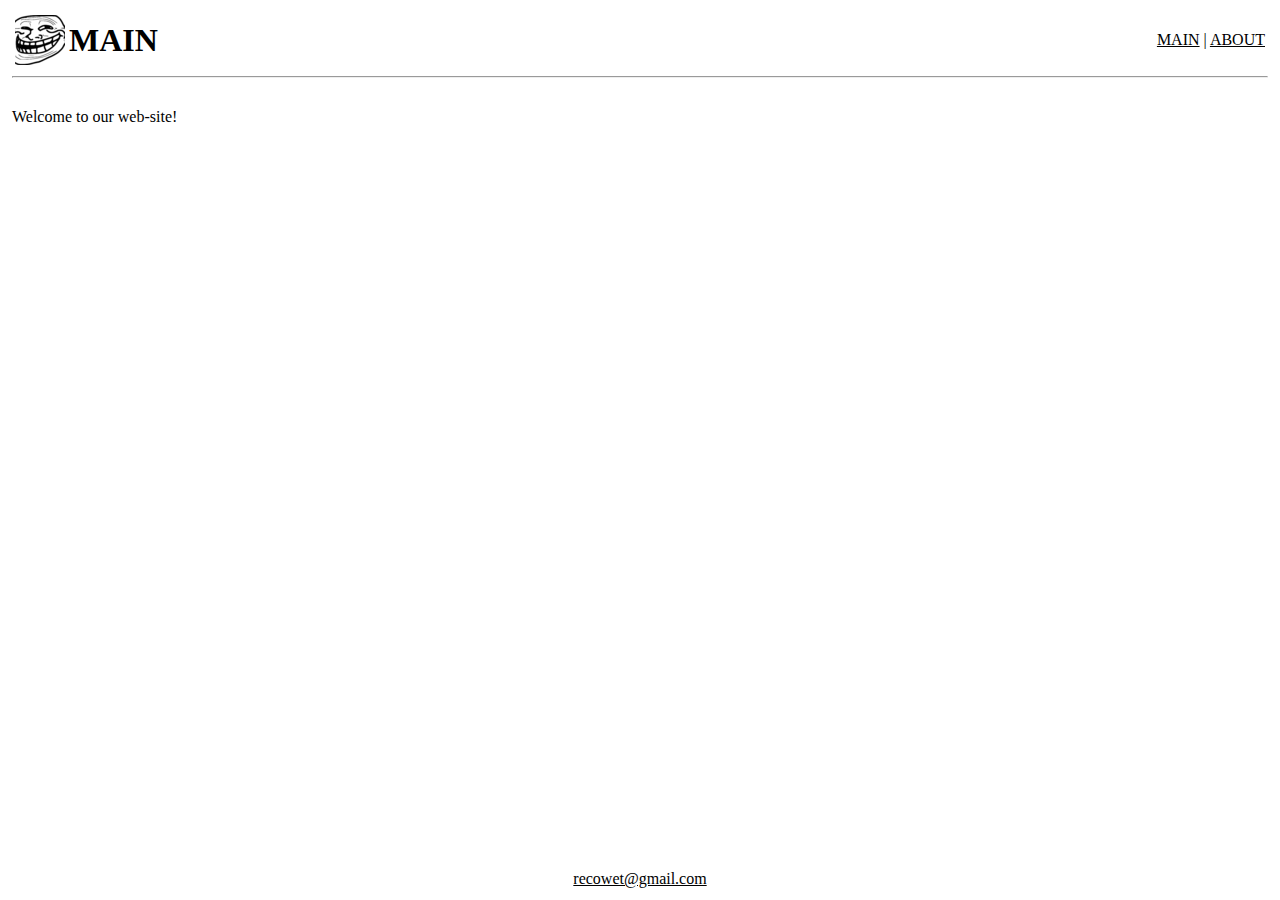
<file: src/index.html>
<html>
    <head>
        <link rel="stylesheet" href="css/main.css">
        </head>
    <body>

        <table width="100%" height="100%" border="0" cellpadding="10px">
            <tr>
                <td>                  
                    <table width="100%" border="0">
                        <tr>
                            <td>
                                <a href="about.html">
                                    <img weidth="50%" src="image/logo.png" />
                                </a>
                            </td>
                            <td width="100%">
                               <h1>MAIN</h1>  
                            </td>
                            <td align="right" nowrap="nowrap">
                                <a href="index.html">MAIN</a> |
                                <a href="about.html">ABOUT</a>
                            </td>

                        </tr>
                    </table>

                    <hr />

                </td>
            </tr>
            <tr>
                <td valign="top" height="100%">                          
                  <div>
                        Welcome to our web-site! 
                  </div>
                       
                </td>
            </tr> 
            <tr>
                <td align="center">
                    <a href="mailto: recowet@gmail.com">recowet@gmail.com</a>
                 </td>
            </tr>
        </table>

      
    </body>
</html>
</file>
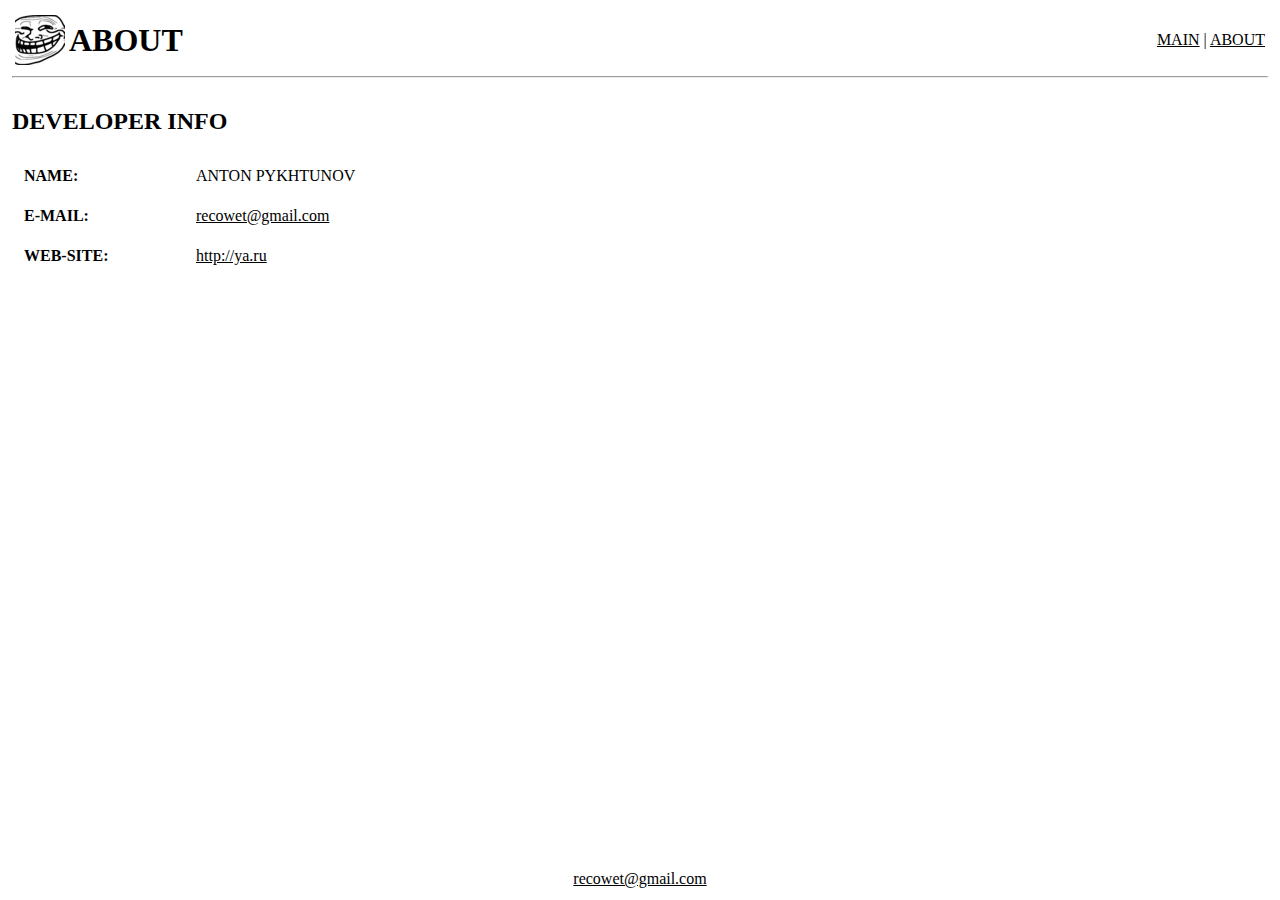
<file: src/about.html>
<html>
    <head>
        <link rel="stylesheet" href="css/main.css">
        </head>

       <body>

        <table width="100%" height="100%" border="0" cellpadding="10px">
            <tr>
                <td>
                    <table width="100%" border="0">
                        <tr>
                            <td>
                                <a href="index.html">
                                <img weidth="50%" src="image/logo.png" />
                            </a>
                            </td>
                            <td width="100%">
                               <h1>ABOUT</h1>  
                            </td>
                            <td align="right" nowrap="nowrap">
                                <a href="index.html">MAIN</a> |
                                <a href="about.html">ABOUT</a>
                            </td>
                        </tr>
                    </table>

                    <hr />
                </td>
            </tr>
            <tr>
                <td valign="top" height="100%">
                 
                    <h2>DEVELOPER INFO</h2>

                    <table weight="100%" border="0" cellpadding="10">
                        <tr>
                           <td width="150" nowrap="nowrap">
                            <b>NAME:</b>
                           </td>
                           <td width="100%" nowrap="nowrap">
                            ANTON PYKHTUNOV
                           </td>
                        </tr>
                        <tr>
                            <td>
                                <b>E-MAIL:</b>
                            </td>
                            <td>
                                <a href="mailto: recowet@gmail.com">recowet@gmail.com</a>
                            </td>
                        </tr>
                        <tr>
                            <td>
                                <b>WEB-SITE:</b> 
                            </td>
                            <td>
                                <a href="http://ya.ru">http://ya.ru</a>
                            </td>
                        </tr>

                    </table>
                                     
                </td>
            </tr> 
            <tr>
                <td align="center">
                    <a href="mailto: recowet@gmail.com">recowet@gmail.com</a> 
                </td>
            </tr>
        </table>

      
    </body>
</html>
</file>
<file: src/css/main.css>
body {
    margin: 0;  
}
h1 {
    margin: 0; 
}

a {
    color: black;
}
</file>
